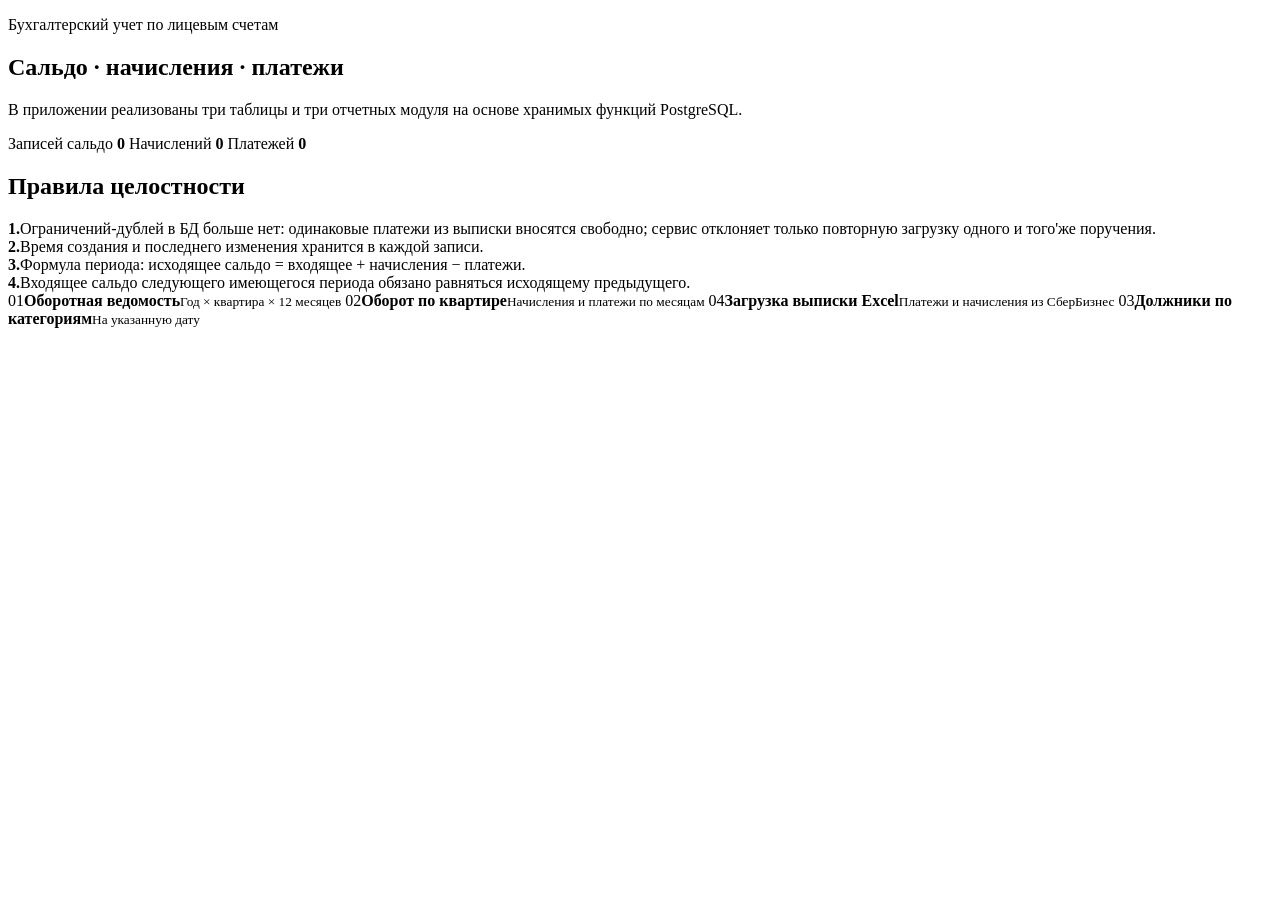
<file: target/classes/templates/index.html>
<!doctype html>
<html lang="ru" xmlns:th="http://www.thymeleaf.org">
<head th:replace="~{fragments/header :: head('Главная')}"></head>
<body>
<div th:replace="~{fragments/header :: nav}"></div>
<main class="wrap page">
    <section class="hero">
        <div>
            <p class="eyebrow">Бухгалтерский учет по лицевым счетам</p>
            <h1>Сальдо · начисления · платежи</h1>
            <p class="lead">В приложении реализованы три таблицы и три отчетных модуля на основе хранимых функций PostgreSQL.</p>
        </div>
    </section>

    <div th:replace="~{fragments/messages :: messages}"></div>

    <section class="grid stats">
        <a class="stat-card" th:href="@{/data/saldo}">
            <span>Записей сальдо</span>
            <strong th:text="${saldoCount}">0</strong>
        </a>
        <a class="stat-card" th:href="@{/data/charges}">
            <span>Начислений</span>
            <strong th:text="${chargeCount}">0</strong>
        </a>
        <a class="stat-card" th:href="@{/data/payments}">
            <span>Платежей</span>
            <strong th:text="${paymentCount}">0</strong>
        </a>
    </section>

    <section class="card">
        <div class="card-head"><h2>Правила целостности</h2></div>
        <div class="rules">
            <div><b>1.</b><span>Ограничений-дублей в БД больше нет: одинаковые платежи из выписки вносятся свободно; сервис отклоняет только повторную загрузку одного и того&#39;же поручения.</span></div>
            <div><b>2.</b><span>Время создания и последнего изменения хранится в каждой записи.</span></div>
            <div><b>3.</b><span>Формула периода: исходящее сальдо = входящее + начисления − платежи.</span></div>
            <div><b>4.</b><span>Входящее сальдо следующего имеющегося периода обязано равняться исходящему предыдущего.</span></div>
        </div>
    </section>

    <section class="grid links">
        <a class="link-card" th:href="@{/reports/turnover}"><span>01</span><b>Оборотная ведомость</b><small>Год × квартира × 12 месяцев</small></a>
        <a class="link-card" th:href="@{/reports/apartment(apartment=1)}"><span>02</span><b>Оборот по квартире</b><small>Начисления и платежи по месяцам</small></a>
        <a class="link-card" th:href="@{/data/import}"><span>04</span><b>Загрузка выписки Excel</b><small>Платежи и начисления из СберБизнес</small></a>
        <a class="link-card" th:href="@{/reports/debtors}"><span>03</span><b>Должники по категориям</b><small>На указанную дату</small></a>
    </section>
</main>
</body>
</html>
</file>
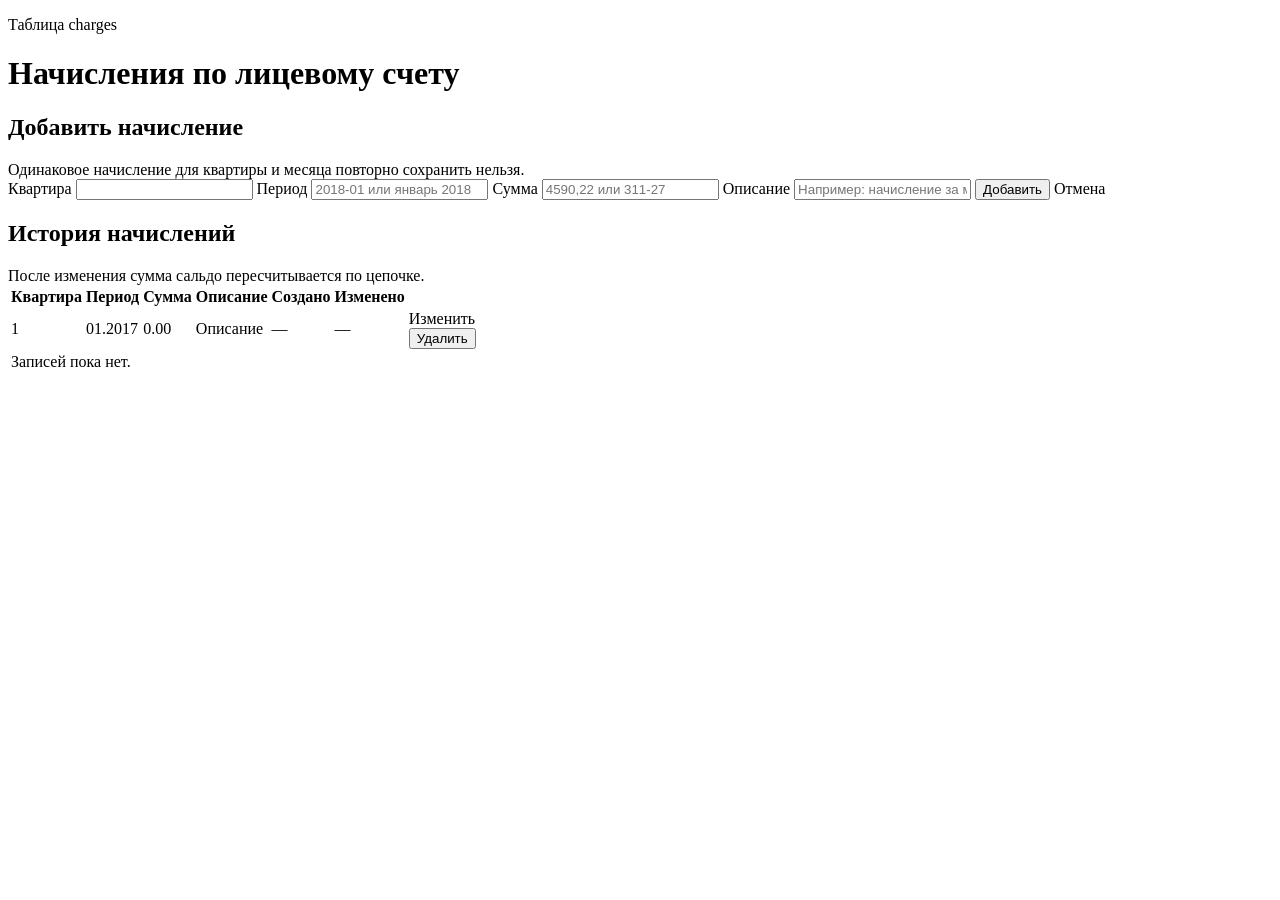
<file: target/classes/templates/data/charges.html>
<!doctype html>
<html lang="ru" xmlns:th="http://www.thymeleaf.org">
<head th:replace="~{fragments/header :: head('Начисления')}"></head>
<body>
<div th:replace="~{fragments/header :: nav}"></div>
<main class="wrap page">
    <div class="page-title"><div><p class="eyebrow">Таблица charges</p><h1>Начисления по лицевому счету</h1></div></div>
    <div th:replace="~{fragments/messages :: messages}"></div>

    <section class="card form-card">
        <div class="card-head"><h2 th:text="${chargeForm.id == null ? 'Добавить начисление' : 'Изменить начисление'}">Добавить начисление</h2><span class="hint">Одинаковое начисление для квартиры и месяца повторно сохранить нельзя.</span></div>
        <form th:action="@{/data/charges}" th:object="${chargeForm}" method="post" class="form-grid">
            <input type="hidden" th:field="*{id}">
            <label>Квартира
                <input type="number" min="1" th:field="*{apartmentNumber}" required>
                <small class="field-error" th:if="${#fields.hasErrors('apartmentNumber')}" th:errors="*{apartmentNumber}"></small>
            </label>
            <label>Период
                <input type="text" placeholder="2018-01 или январь 2018" th:field="*{period}" required>
                <small class="field-error" th:if="${#fields.hasErrors('period')}" th:errors="*{period}"></small>
            </label>
            <label>Сумма
                <input type="text" placeholder="4590,22 или 311-27" th:field="*{amount}" required>
                <small class="field-error" th:if="${#fields.hasErrors('amount')}" th:errors="*{amount}"></small>
            </label>
            <label class="span-2">Описание
                <input type="text" maxlength="255" th:field="*{description}" placeholder="Например: начисление за месяц">
                <small class="field-error" th:if="${#fields.hasErrors('description')}" th:errors="*{description}"></small>
            </label>
            <button class="button primary" type="submit" th:text="${chargeForm.id == null ? 'Добавить' : 'Сохранить изменения'}">Добавить</button>
            <a class="button ghost" th:if="${chargeForm.id != null}" th:href="@{/data/charges}">Отмена</a>
        </form>
    </section>

    <section class="card">
        <div class="card-head"><h2>История начислений</h2><span class="hint">После изменения сумма сальдо пересчитывается по цепочке.</span></div>
        <div class="table-wrap">
            <table>
                <thead><tr><th>Квартира</th><th>Период</th><th>Сумма</th><th>Описание</th><th>Создано</th><th>Изменено</th><th></th></tr></thead>
                <tbody>
                <tr th:each="row : ${rows}">
                    <td th:text="${row.apartmentNumber}">1</td>
                    <td th:text="${#temporals.format(row.period, 'MM.yyyy')}">01.2017</td>
                    <td class="money" th:text="${#numbers.formatDecimal(row.amount,1,2)}">0.00</td>
                    <td th:text="${row.description}">Описание</td>
                    <td th:text="${@timeFormat.format(row.createdAt)}">—</td>
                    <td th:text="${@timeFormat.format(row.updatedAt)}">—</td>
                    <td class="actions">
                        <a class="table-link" th:href="@{/data/charges(edit=${row.id})}">Изменить</a>
                        <form th:action="@{/data/charges/{id}/delete(id=${row.id})}" method="post" onsubmit="return confirm('Удалить начисление?');">
                            <button class="table-link danger" type="submit">Удалить</button>
                        </form>
                    </td>
                </tr>
                <tr th:if="${#lists.isEmpty(rows)}"><td colspan="7" class="empty">Записей пока нет.</td></tr>
                </tbody>
            </table>
        </div>
    </section>
</main>
</body>
</html>
</file>
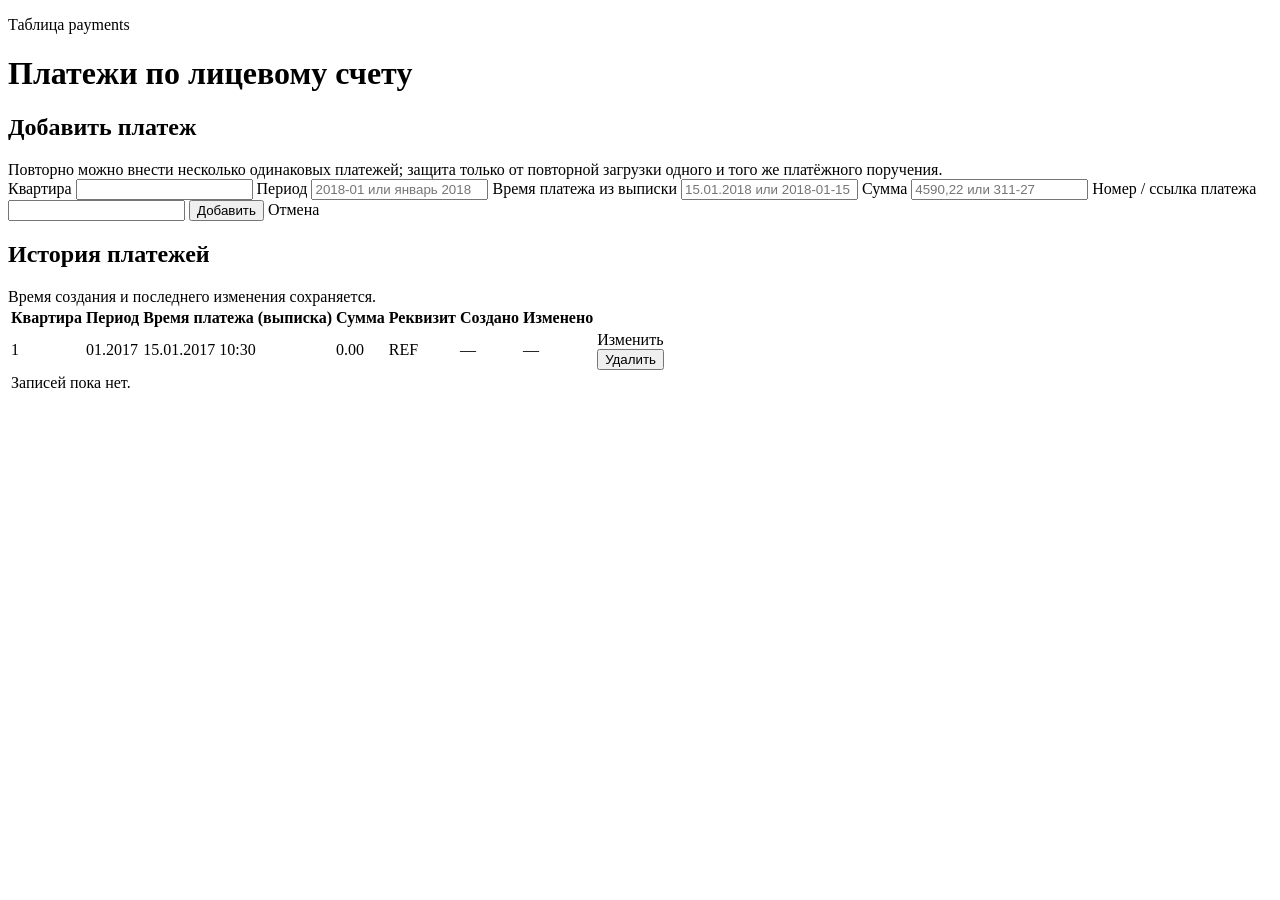
<file: target/classes/templates/data/payments.html>
<!doctype html>
<html lang="ru" xmlns:th="http://www.thymeleaf.org">
<head th:replace="~{fragments/header :: head('Платежи')}"></head>
<body>
<div th:replace="~{fragments/header :: nav}"></div>
<main class="wrap page">
    <div class="page-title"><div><p class="eyebrow">Таблица payments</p><h1>Платежи по лицевому счету</h1></div></div>
    <div th:replace="~{fragments/messages :: messages}"></div>

    <section class="card form-card">
        <div class="card-head"><h2 th:text="${paymentForm.id == null ? 'Добавить платеж' : 'Изменить платеж'}">Добавить платеж</h2><span class="hint">Повторно можно внести несколько одинаковых платежей; защита только от повторной загрузки одного и того же платёжного поручения.</span></div>
        <form th:action="@{/data/payments}" th:object="${paymentForm}" method="post" class="form-grid">
            <input type="hidden" th:field="*{id}">
            <label>Квартира
                <input type="number" min="1" th:field="*{apartmentNumber}" required>
                <small class="field-error" th:if="${#fields.hasErrors('apartmentNumber')}" th:errors="*{apartmentNumber}"></small>
            </label>
            <label>Период
                <input type="text" placeholder="2018-01 или январь 2018" th:field="*{period}" required>
                <small class="field-error" th:if="${#fields.hasErrors('period')}" th:errors="*{period}"></small>
            </label>
            <label>Время платежа из выписки
                <input type="text" placeholder="15.01.2018 или 2018-01-15 10:30" th:field="*{paymentTime}" required>
                <small class="field-error" th:if="${#fields.hasErrors('paymentTime')}" th:errors="*{paymentTime}"></small>
            </label>
            <label>Сумма
                <input type="text" placeholder="4590,22 или 311-27" th:field="*{amount}" required>
                <small class="field-error" th:if="${#fields.hasErrors('amount')}" th:errors="*{amount}"></small>
            </label>
            <label>Номер / ссылка платежа
                <input type="text" maxlength="100" th:field="*{paymentReference}">
                <small class="field-error" th:if="${#fields.hasErrors('paymentReference')}" th:errors="*{paymentReference}"></small>
            </label>
            <button class="button primary" type="submit" th:text="${paymentForm.id == null ? 'Добавить' : 'Сохранить изменения'}">Добавить</button>
            <a class="button ghost" th:if="${paymentForm.id != null}" th:href="@{/data/payments}">Отмена</a>
        </form>
    </section>

    <section class="card">
        <div class="card-head"><h2>История платежей</h2><span class="hint">Время создания и последнего изменения сохраняется.</span></div>
        <div class="table-wrap">
            <table>
                <thead><tr><th>Квартира</th><th>Период</th><th>Время платежа (выписка)</th><th>Сумма</th><th>Реквизит</th><th>Создано</th><th>Изменено</th><th></th></tr></thead>
                <tbody>
                <tr th:each="row : ${rows}">
                    <td th:text="${row.apartmentNumber}">1</td>
                    <td th:text="${#temporals.format(row.period, 'MM.yyyy')}">01.2017</td>
                    <td th:text="${#temporals.format(row.paymentTime, 'dd.MM.yyyy HH:mm')}">15.01.2017 10:30</td>
                    <td class="money" th:text="${#numbers.formatDecimal(row.amount,1,2)}">0.00</td>
                    <td th:text="${row.paymentReference}">REF</td>
                    <td th:text="${@timeFormat.format(row.createdAt)}">—</td>
                    <td th:text="${@timeFormat.format(row.updatedAt)}">—</td>
                    <td class="actions">
                        <a class="table-link" th:href="@{/data/payments(edit=${row.id})}">Изменить</a>
                        <form th:action="@{/data/payments/{id}/delete(id=${row.id})}" method="post" onsubmit="return confirm('Удалить платеж?');">
                            <button class="table-link danger" type="submit">Удалить</button>
                        </form>
                    </td>
                </tr>
                <tr th:if="${#lists.isEmpty(rows)}"><td colspan="8" class="empty">Записей пока нет.</td></tr>
                </tbody>
            </table>
        </div>
    </section>
</main>
</body>
</html>
</file>
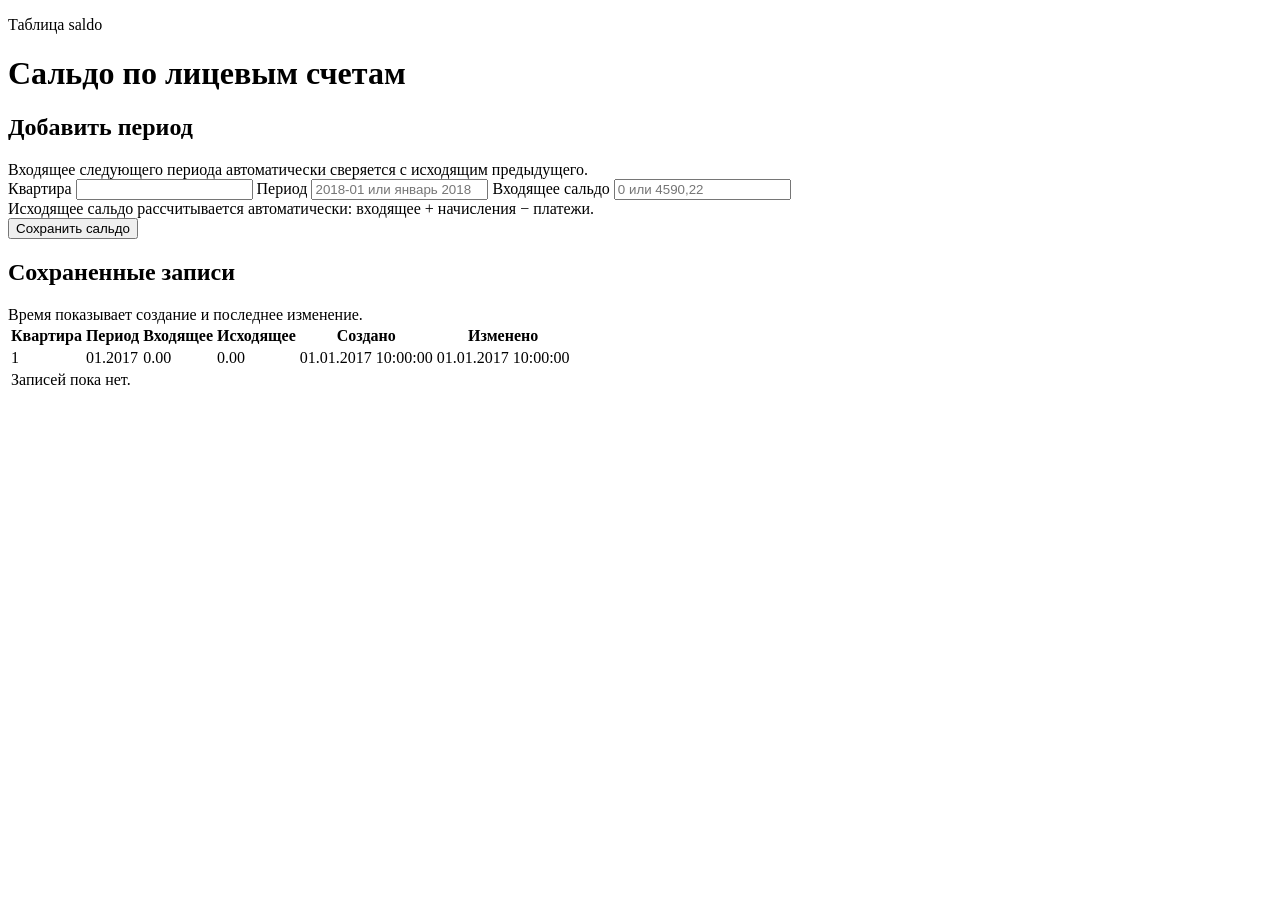
<file: target/classes/templates/data/saldo.html>
<!doctype html>
<html lang="ru" xmlns:th="http://www.thymeleaf.org">
<head th:replace="~{fragments/header :: head('Сальдо')}"></head>
<body>
<div th:replace="~{fragments/header :: nav}"></div>
<main class="wrap page">
    <div class="page-title">
        <div><p class="eyebrow">Таблица saldo</p><h1>Сальдо по лицевым счетам</h1></div>
    </div>
    <div th:replace="~{fragments/messages :: messages}"></div>

    <section class="card form-card">
        <div class="card-head">
            <h2>Добавить период</h2>
            <span class="hint">Входящее следующего периода автоматически сверяется с исходящим предыдущего.</span>
        </div>
        <form th:action="@{/data/saldo}" th:object="${saldoForm}" method="post" class="form-grid">
            <label>Квартира
                <input type="number" min="1" th:field="*{apartmentNumber}" required>
                <small class="field-error" th:if="${#fields.hasErrors('apartmentNumber')}" th:errors="*{apartmentNumber}"></small>
            </label>
            <label>Период
                <input type="text" placeholder="2018-01 или январь 2018" th:field="*{period}" required>
                <small class="field-error" th:if="${#fields.hasErrors('period')}" th:errors="*{period}"></small>
            </label>
            <label>Входящее сальдо
                <input type="text" placeholder="0 или 4590,22" th:field="*{openingBalance}" required>
                <small class="field-error" th:if="${#fields.hasErrors('openingBalance')}" th:errors="*{openingBalance}"></small>
            </label>
            <div class="form-note">Исходящее сальдо рассчитывается автоматически: входящее + начисления − платежи.</div>
            <button class="button primary" type="submit">Сохранить сальдо</button>
        </form>
    </section>

    <section class="card">
        <div class="card-head"><h2>Сохраненные записи</h2><span class="hint">Время показывает создание и последнее изменение.</span></div>
        <div class="table-wrap">
            <table>
                <thead><tr><th>Квартира</th><th>Период</th><th>Входящее</th><th>Исходящее</th><th>Создано</th><th>Изменено</th></tr></thead>
                <tbody>
                <tr th:each="row : ${rows}">
                    <td th:text="${row.apartmentNumber}">1</td>
                    <td th:text="${#temporals.format(row.period, 'MM.yyyy')}">01.2017</td>
                    <td class="money" th:text="${#numbers.formatDecimal(row.openingBalance,1,2)}">0.00</td>
                    <td class="money" th:text="${#numbers.formatDecimal(row.closingBalance,1,2)}">0.00</td>
                    <td th:text="${@timeFormat.format(row.createdAt)}">01.01.2017 10:00:00</td>
                    <td th:text="${@timeFormat.format(row.updatedAt)}">01.01.2017 10:00:00</td>
                </tr>
                <tr th:if="${#lists.isEmpty(rows)}"><td colspan="6" class="empty">Записей пока нет.</td></tr>
                </tbody>
            </table>
        </div>
    </section>
</main>
</body>
</html>
</file>
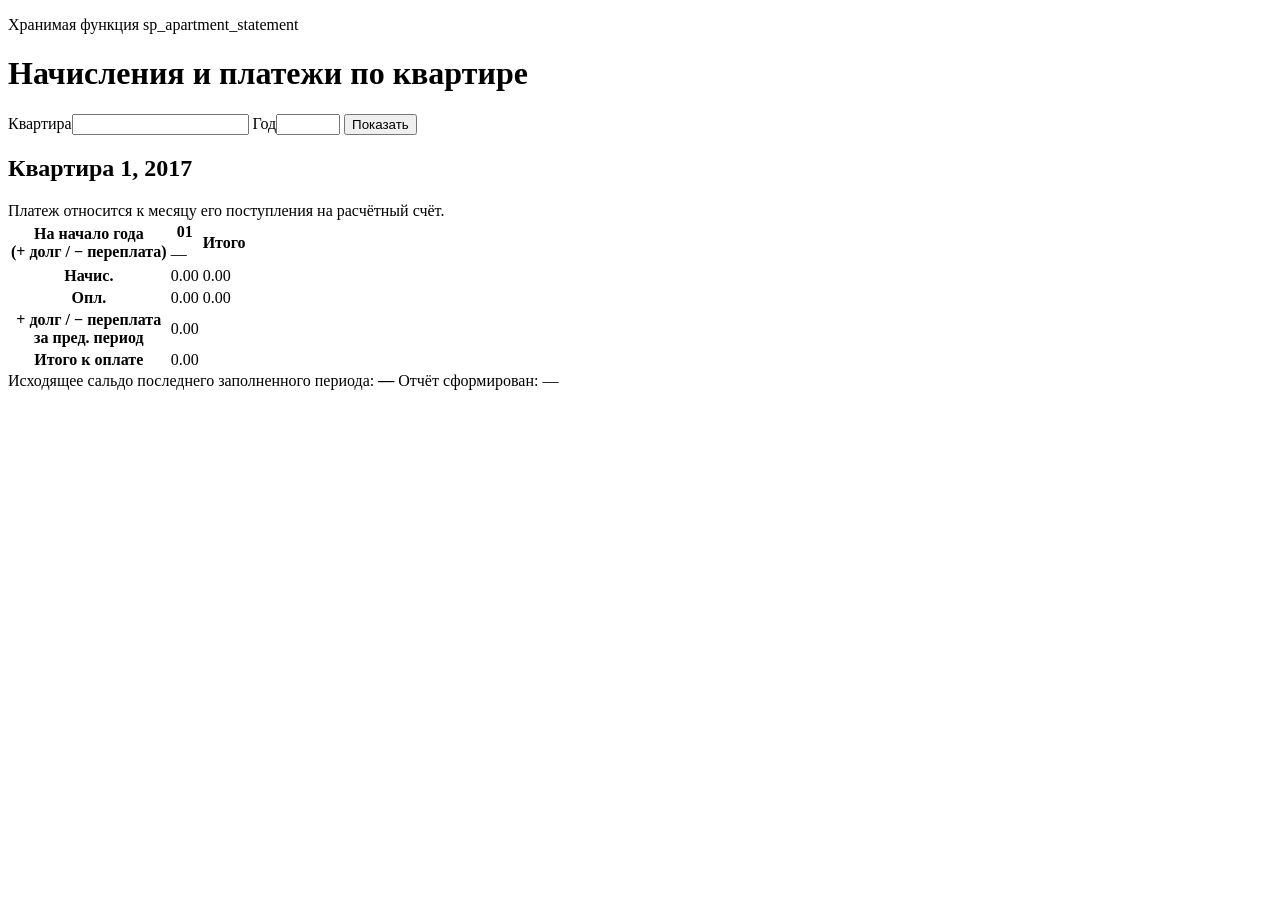
<file: target/classes/templates/reports/apartment.html>
<!doctype html>
<html lang="ru" xmlns:th="http://www.thymeleaf.org">
<head th:replace="~{fragments/header :: head('Оборот по квартире')}"></head>
<body>
<div th:replace="~{fragments/header :: nav}"></div>
<main class="wrap page page-wide">
    <div class="page-title">
        <div><p class="eyebrow">Хранимая функция sp_apartment_statement</p><h1>Начисления и платежи по квартире</h1></div>
        <form method="get" class="compact-form">
            <label>Квартира<input name="apartment" type="number" min="1" th:value="${apartment}" required></label>
            <label>Год<input name="year" type="number" min="2000" max="2100" th:value="${year}" required></label>
            <button class="button primary" type="submit">Показать</button>
        </form>
    </div>

    <section class="card report-card">
        <div class="card-head">
            <h2>Квартира <span th:text="${apartment}">1</span>, <span th:text="${year}">2017</span></h2>
            <span class="hint">Платеж относится к месяцу его поступления на расчётный счёт.</span>
        </div>
        <div class="table-wrap">
            <table class="apartment-report">
                <thead>
                <tr>
                    <th rowspan="2">На начало года<br><span class="tiny">(+ долг / − переплата)</span></th>
                    <th th:each="row : ${rows}" th:text="${row.monthNo < 10 ? '0' + row.monthNo : row.monthNo}">01</th>
                    <th rowspan="2">Итого</th>
                </tr>
                <tr class="tiny-head">
                    <td th:each="row : ${rows}" th:text="${row.actionAt == null ? 'нет записи' : @timeFormat.format(row.actionAt)}">—</td>
                </tr>
                </thead>
                <tbody>
                <tr>
                    <th>Начис.</th>
                    <td th:each="row : ${rows}" class="money" th:text="${#numbers.formatDecimal(row.charges,1,2)}">0.00</td>
                    <td class="money strong" th:text="${#numbers.formatDecimal(totalCharges,1,2)}">0.00</td>
                </tr>
                <tr>
                    <th>Опл.</th>
                    <td th:each="row : ${rows}" class="money" th:text="${#numbers.formatDecimal(row.payments,1,2)}">0.00</td>
                    <td class="money strong" th:text="${#numbers.formatDecimal(totalPayments,1,2)}">0.00</td>
                </tr>
                </tbody>
                <tfoot>
                <tr>
                    <th>+ долг / − переплата<br><span class="tiny">за пред. период</span></th>
                    <td colspan="12" class="money strong" th:text="${#numbers.formatDecimal(previousDebtOrOverpayment,1,2)}">0.00</td>
                    <td></td>
                </tr>
                <tr>
                    <th>Итого к оплате</th>
                    <td colspan="12" class="money payable" th:text="${#numbers.formatDecimal(payable,1,2)}">0.00</td>
                    <td></td>
                </tr>
                </tfoot>
            </table>
        </div>
    </section>

    <section class="card report-meta">
        <span>Исходящее сальдо последнего заполненного периода: </span>
        <strong th:text="${ending == null ? '—' : #numbers.formatDecimal(ending,1,2)}">—</strong>
        <span class="meta-time">Отчёт сформирован: <span th:text="${@timeFormat.format(generatedAt)}">—</span></span>
    </section>
</main>
</body>
</html>
</file>
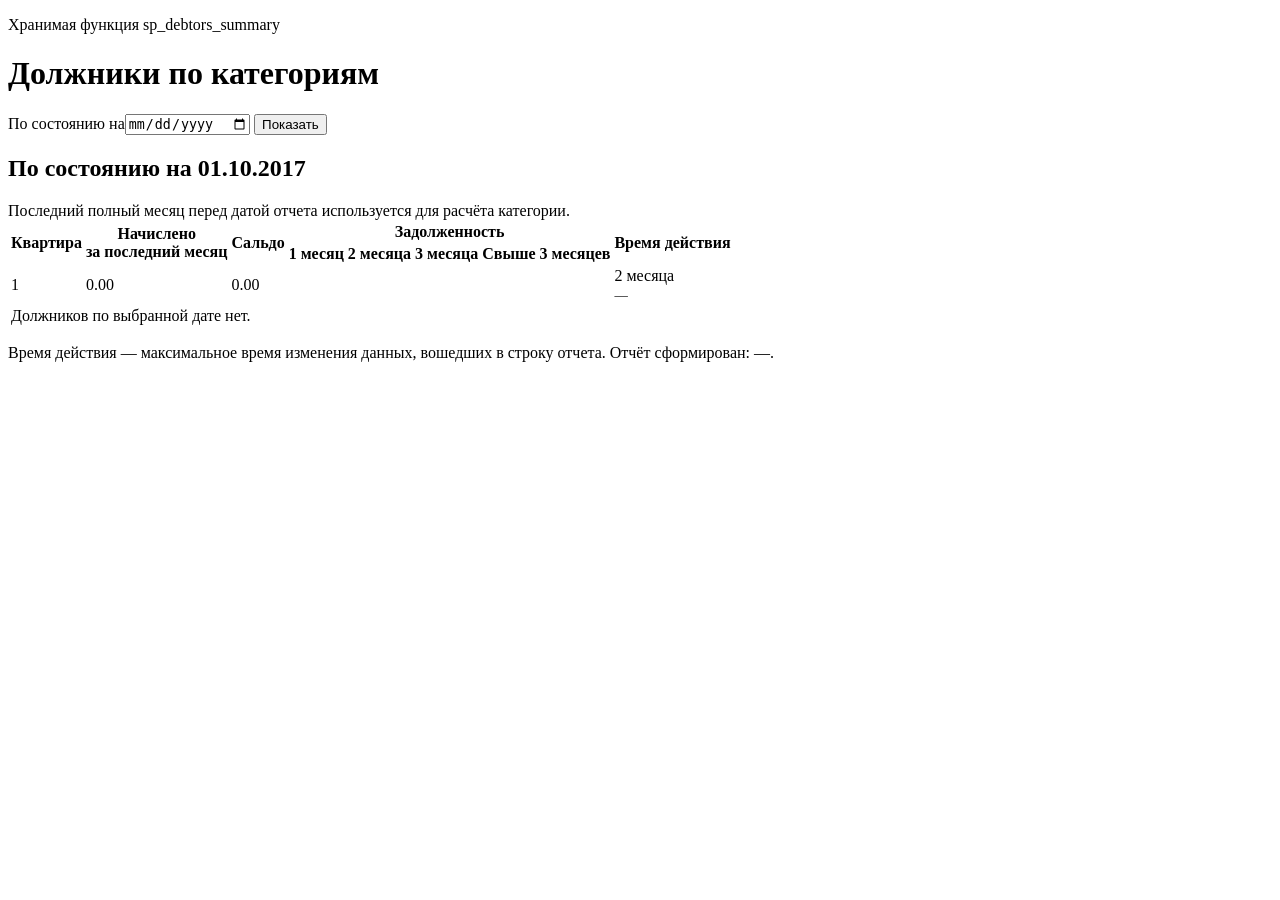
<file: target/classes/templates/reports/debtors.html>
<!doctype html>
<html lang="ru" xmlns:th="http://www.thymeleaf.org">
<head th:replace="~{fragments/header :: head('Должники')}"></head>
<body>
<div th:replace="~{fragments/header :: nav}"></div>
<main class="wrap page page-wide">
    <div class="page-title">
        <div><p class="eyebrow">Хранимая функция sp_debtors_summary</p><h1>Должники по категориям</h1></div>
        <form method="get" class="compact-form">
            <label>По состоянию на<input name="asOf" type="date" th:value="${asOf}"></label>
            <button class="button primary" type="submit">Показать</button>
        </form>
    </div>

    <section class="card report-card">
        <div class="card-head">
            <h2>По состоянию на <span th:text="${#temporals.format(asOf, 'dd.MM.yyyy')}">01.10.2017</span></h2>
            <span class="hint">Последний полный месяц перед датой отчета используется для расчёта категории.</span>
        </div>
        <div class="table-wrap">
            <table class="debtors-table">
                <thead>
                <tr>
                    <th rowspan="2">Квартира</th>
                    <th rowspan="2">Начислено<br>за последний месяц</th>
                    <th rowspan="2">Сальдо</th>
                    <th colspan="4">Задолженность</th>
                    <th rowspan="2">Время действия</th>
                </tr>
                <tr>
                    <th>1 месяц</th><th>2 месяца</th><th>3 месяца</th><th>Свыше 3 месяцев</th>
                </tr>
                </thead>
                <tbody>
                <tr th:each="row : ${rows}">
                    <td class="strong" th:text="${row.apartmentNumber}">1</td>
                    <td class="money" th:text="${#numbers.formatDecimal(row.lastMonthCharge,1,2)}">0.00</td>
                    <td class="money" th:text="${#numbers.formatDecimal(row.balance,1,2)}">0.00</td>
                    <td class="money" th:text="${row.oneMonth == null ? '' : #numbers.formatDecimal(row.oneMonth,1,2)}"></td>
                    <td class="money" th:text="${row.twoMonths == null ? '' : #numbers.formatDecimal(row.twoMonths,1,2)}"></td>
                    <td class="money" th:text="${row.threeMonths == null ? '' : #numbers.formatDecimal(row.threeMonths,1,2)}"></td>
                    <td class="money" th:text="${row.overThreeMonths == null ? '' : #numbers.formatDecimal(row.overThreeMonths,1,2)}"></td>
                    <td><span class="badge" th:text="${row.debtCategory}">2 месяца</span><br><small th:text="${@timeFormat.format(row.actionAt)}">—</small></td>
                </tr>
                <tr th:if="${#lists.isEmpty(rows)}"><td colspan="8" class="empty">Должников по выбранной дате нет.</td></tr>
                </tbody>
            </table>
        </div>
    </section>
    <p class="subtle">Время действия — максимальное время изменения данных, вошедших в строку отчета. Отчёт сформирован: <span th:text="${@timeFormat.format(generatedAt)}">—</span>.</p>
</main>
</body>
</html>
</file>
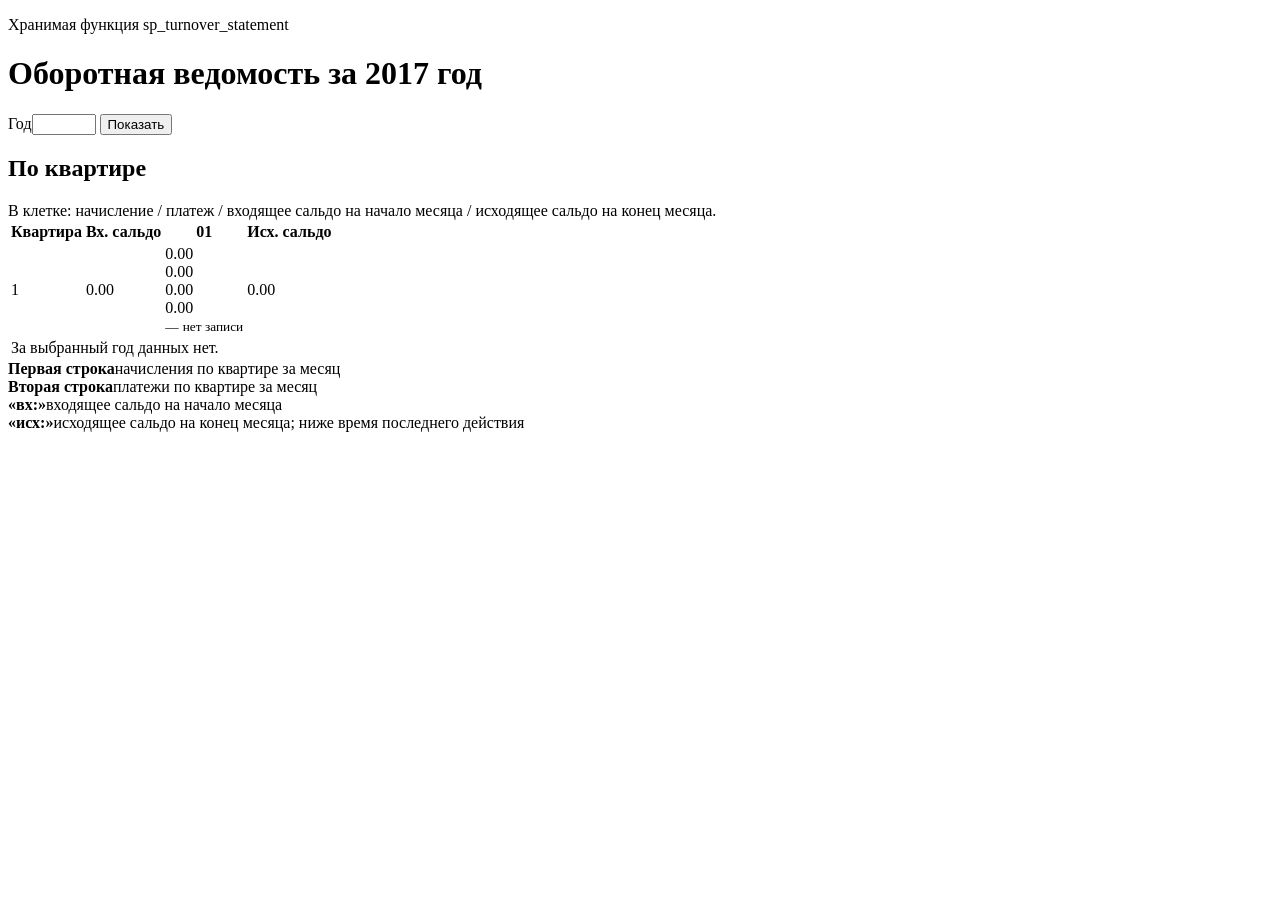
<file: target/classes/templates/reports/turnover.html>
<!doctype html>
<html lang="ru" xmlns:th="http://www.thymeleaf.org">
<head th:replace="~{fragments/header :: head('Оборотная ведомость')}"></head>
<body>
<div th:replace="~{fragments/header :: nav}"></div>
<main class="wrap page page-wide">
    <div class="page-title">
        <div><p class="eyebrow">Хранимая функция sp_turnover_statement</p><h1>Оборотная ведомость за <span th:text="${year}">2017</span> год</h1></div>
        <form method="get" class="compact-form">
            <label>Год<input name="year" type="number" min="2000" max="2100" th:value="${year}" required></label>
            <button class="button primary" type="submit">Показать</button>
        </form>
    </div>

    <section class="card report-card">
        <div class="card-head">
            <h2>По квартире</h2>
            <span class="hint">В клетке: начисление / платеж / входящее сальдо на начало месяца / исходящее сальдо на конец месяца.</span>
        </div>
        <div class="table-wrap">
            <table class="turnover-table">
                <thead>
                <tr>
                    <th>Квартира</th>
                    <th>Вх. сальдо</th>
                    <th th:each="m : ${#numbers.sequence(1,12)}" th:text="${m < 10 ? '0' + m : m}">01</th>
                    <th>Исх. сальдо</th>
                </tr>
                </thead>
                <tbody>
                <tr th:each="apt : ${apartments}">
                    <td class="strong" th:text="${apt.apartmentNumber}">1</td>
                    <td class="money" th:text="${apt.openingBalance == null ? '—' : #numbers.formatDecimal(apt.openingBalance,1,2)}">0.00</td>
                    <td th:each="cell : ${apt.months}" class="month-cell" th:classappend="${!cell.present ? 'not-stored' : ''}">
                        <span th:text="${#numbers.formatDecimal(cell.charges,1,2)}">0.00</span><br>
                        <span th:text="${#numbers.formatDecimal(cell.payments,1,2)}">0.00</span><br>
                        <span class="opening" th:text="'вх: ' + (${cell.openingBalance == null ? '—' : #numbers.formatDecimal(cell.openingBalance,1,2)})">0.00</span><br>
                        <span class="closing" th:text="'исх: ' + (${cell.closingBalance == null ? '—' : #numbers.formatDecimal(cell.closingBalance,1,2)})">0.00</span><br>
                        <small th:if="${cell.actionAt != null}" th:text="${@timeFormat.format(cell.actionAt)}">—</small>
                        <small th:if="${cell.actionAt == null}" class="muted">нет записи</small>
                    </td>
                    <td class="money strong" th:text="${#numbers.formatDecimal(apt.outgoingBalance,1,2)}">0.00</td>
                </tr>
                <tr th:if="${#lists.isEmpty(apartments)}"><td colspan="15" class="empty">За выбранный год данных нет.</td></tr>
                </tbody>
            </table>
        </div>
    </section>

    <section class="legend card">
        <div><b>Первая строка</b><span>начисления по квартире за месяц</span></div>
        <div><b>Вторая строка</b><span>платежи по квартире за месяц</span></div>
        <div><b>«вх:»</b><span>входящее сальдо на начало месяца</span></div>
        <div><b>«исх:»</b><span>исходящее сальдо на конец месяца; ниже время последнего действия</span></div>
    </section>
</main>
</body>
</html>
</file>
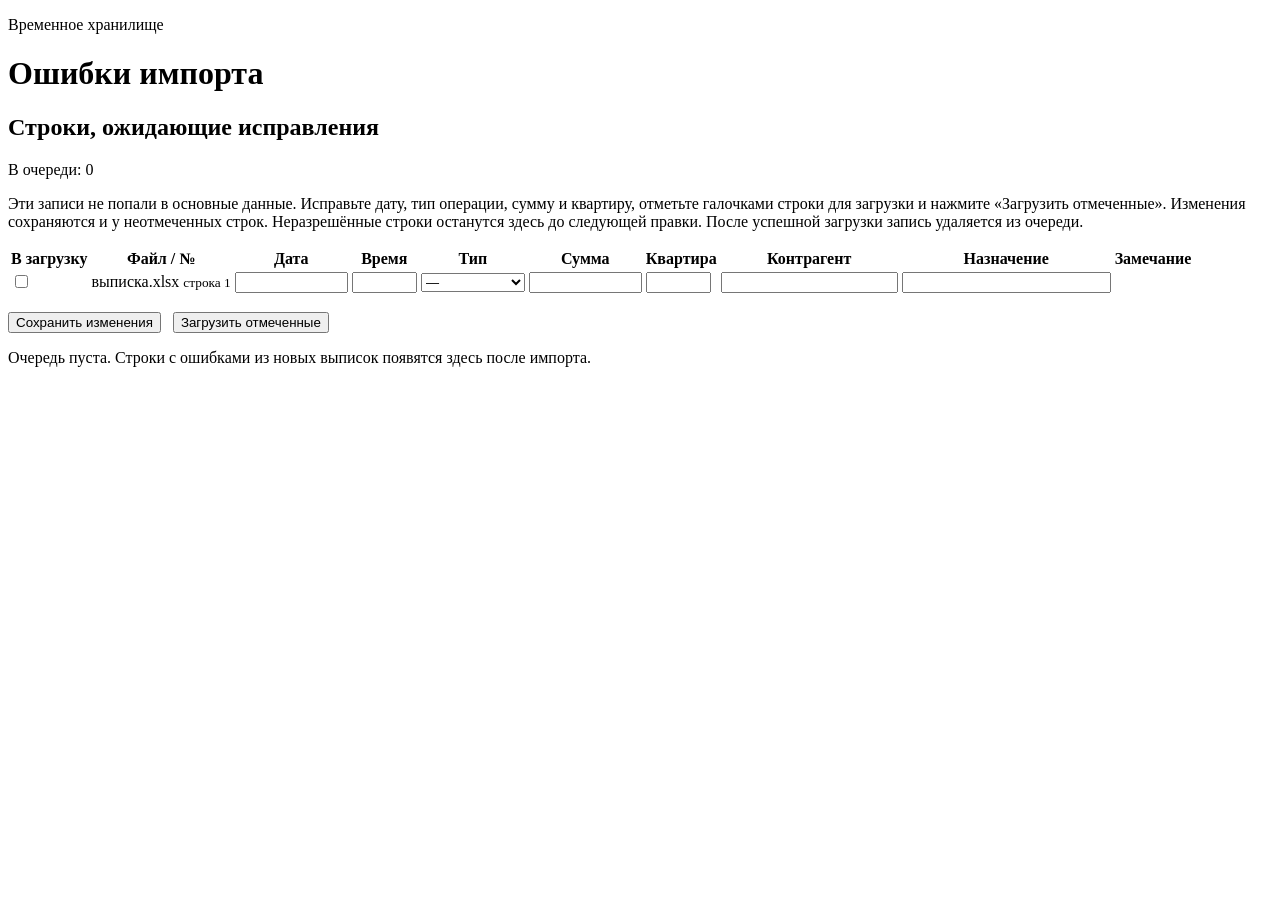
<file: src/main/resources/templates/data/import-errors.html>
<!doctype html>
<html lang="ru" xmlns:th="http://www.thymeleaf.org">
<head th:replace="~{fragments/header :: head('Ошибки импорта')}"></head>
<body>
<div th:replace="~{fragments/header :: nav}"></div>
<main class="wrap page">
    <div class="page-title">
        <div><p class="eyebrow">Временное хранилище</p><h1>Ошибки импорта</h1></div>
    </div>
    <div th:replace="~{fragments/messages :: messages}"></div>

    <section class="card">
        <div class="card-head">
            <h2>Строки, ожидающие исправления</h2>
            <span class="hint" th:text="|В очереди: ${#lists.size(rows)}|">В очереди: 0</span>
        </div>
        <p class="hint">Эти записи не попали в основные данные. Исправьте дату, тип операции, сумму и квартиру,
            отметьте галочками строки для загрузки и нажмите «Загрузить отмеченные». Изменения сохраняются и у
            неотмеченных строк. Неразрешённые строки останутся здесь до следующей правки.
            После успешной загрузки запись удаляется из очереди.</p>

        <form th:if="${!#lists.isEmpty(rows)}" th:action="@{/data/import/errors/import}" method="post">
            <div class="table-wrap">
                <table>
                    <thead>
                    <tr>
                        <th>В загрузку</th><th>Файл / №</th><th>Дата</th><th>Время</th><th>Тип</th><th>Сумма</th>
                        <th>Квартира</th><th>Контрагент</th><th>Назначение</th><th>Замечание</th>
                    </tr>
                    </thead>
                    <tbody>
                    <tr th:each="row, st : ${rows}">
                        <td><input type="checkbox" value="1"
                                   th:name="|rows[${st.index}].selected|"
                                   th:checked="${row.selected}"
                                   aria-label="Отметить запись для загрузки"></td>
                        <td>
                            <input type="hidden" th:name="|rows[${st.index}].pendingId|" th:value="${row.pendingId}">
                            <input type="hidden" th:name="|rows[${st.index}].orderNo|" th:value="${row.orderNo}">
                            <span th:text="${row.sourceFile}">выписка.xlsx</span>
                            <small>строка <span th:text="${row.orderNo}">1</span></small>
                        </td>
                        <td><input type="text" size="12" th:name="|rows[${st.index}].date|" th:value="${row.date}"></td>
                        <td><input type="text" size="6" th:name="|rows[${st.index}].time|" th:value="${row.time}"></td>
                        <td>
                            <select th:name="|rows[${st.index}].incoming|">
                                <option value="" th:selected="${row.incoming == ''}">—</option>
                                <option value="1" th:selected="${row.incoming == '1'}">Поступление</option>
                                <option value="0" th:selected="${row.incoming == '0'}">Списание</option>
                            </select>
                        </td>
                        <td><input type="text" size="12" th:name="|rows[${st.index}].amount|" th:value="${row.amount}"></td>
                        <td><input type="text" size="6" th:name="|rows[${st.index}].apartment|" th:value="${row.apartment}"></td>
                        <td><input type="text" size="20" th:name="|rows[${st.index}].party|" th:value="${row.party}"></td>
                        <td><input type="text" size="24" th:name="|rows[${st.index}].purpose|" th:value="${row.purpose}"></td>
                        <td class="danger" style="max-width:220px" th:text="${row.problem}"></td>
                    </tr>
                    </tbody>
                </table>
            </div>
            <div class="form-actions" style="display:flex; gap:12px; margin-top:16px;">
                <button class="button" type="submit" th:formaction="@{/data/import/errors/save}">
                    Сохранить изменения
                </button>
                <button class="button primary" type="submit"
                        onclick="return confirm('Загрузить только отмеченные корректные строки в основные данные?');">
                    Загрузить отмеченные
                </button>
            </div>
        </form>
        <p class="empty" th:if="${#lists.isEmpty(rows)}">
            Очередь пуста. Строки с ошибками из новых выписок появятся здесь после импорта.
        </p>
    </section>
</main>
</body>
</html>
</file>
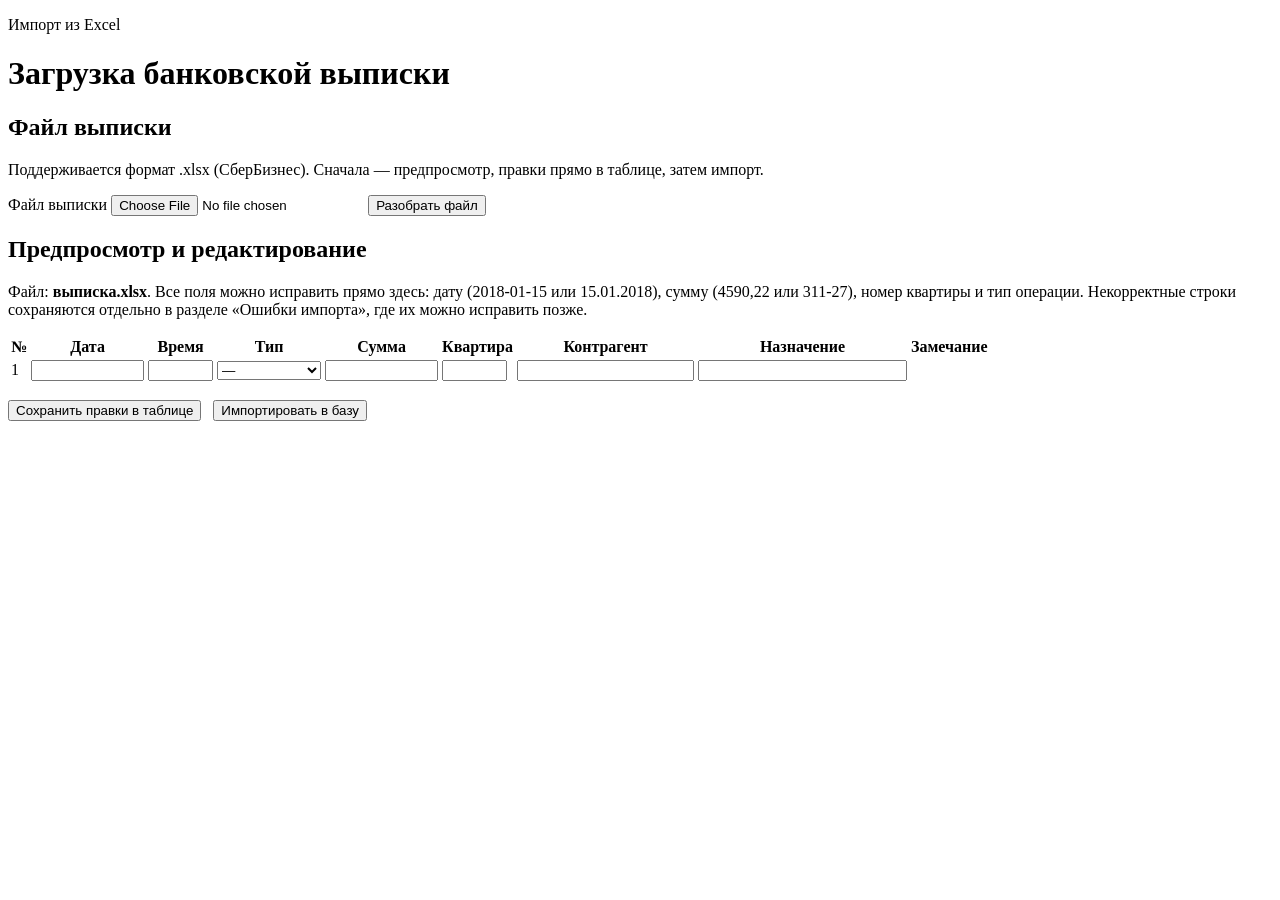
<file: src/main/resources/templates/data/import.html>
<!doctype html>
<html lang="ru" xmlns:th="http://www.thymeleaf.org">
<head th:replace="~{fragments/header :: head('Загрузка выписки')}"></head>
<body>
<div th:replace="~{fragments/header :: nav}"></div>
<main class="wrap page">
    <div class="page-title"><div><p class="eyebrow">Импорт из Excel</p><h1>Загрузка банковской выписки</h1></div></div>
    <div th:replace="~{fragments/messages :: messages}"></div>

    <section class="card form-card">
        <div class="card-head"><h2>Файл выписки</h2><span class="hint">Поддерживается формат .xlsx (СберБизнес). Сначала — предпросмотр, правки прямо в таблице, затем импорт.</span></div>
        <p class="hint" th:if="${notice}" th:text="${notice}"></p>

        <form th:action="@{/data/import/parse}" method="post" enctype="multipart/form-data" class="form-grid">
            <label>Файл выписки
                <input type="file" name="file" accept=".xlsx,.xls" required>
            </label>
            <button class="button primary" type="submit">Разобрать файл</button>
        </form>
    </section>

    <form th:if="${parsedRows != null and !parsedRows.isEmpty()}"
          th:action="@{/data/import/commit}" method="post" id="importForm">
        <input type="hidden" name="fileName" th:value="${fileName}">

        <section class="card">
            <div class="card-head">
                <h2>Предпросмотр и редактирование</h2>
                <span class="hint" th:if="${summary}" th:text="${summary}"></span>
            </div>
            <p class="hint">Файл: <b th:text="${fileName}">выписка.xlsx</b>. Все поля можно исправить прямо здесь:
                дату (2018-01-15 или 15.01.2018), сумму (4590,22 или 311-27), номер квартиры и тип операции.
                Некорректные строки сохраняются отдельно в разделе
                <a th:href="@{/data/import/errors}">«Ошибки импорта»</a>, где их можно исправить позже.</p>

            <div class="table-wrap">
                <table>
                    <thead><tr>
                        <th>№</th><th>Дата</th><th>Время</th><th>Тип</th><th>Сумма</th>
                        <th>Квартира</th><th>Контрагент</th><th>Назначение</th><th>Замечание</th>
                    </tr></thead>
                    <tbody>
                    <tr th:each="row, st : ${parsedRows}">
                        <td>
                            <input type="hidden" th:name="|rows[${st.index}].orderNo|" th:value="${row.orderNo}">
                            <span th:text="${row.orderNo}">1</span>
                        </td>
                        <td><input type="text" size="12"
                                   th:name="|rows[${st.index}].date|" th:value="${row.date}"></td>
                        <td><input type="text" size="6"
                                   th:name="|rows[${st.index}].time|" th:value="${row.time}"></td>
                        <td>
                            <select th:name="|rows[${st.index}].incoming|">
                                <option value="" th:selected="${row.incoming == ''}">—</option>
                                <option value="1" th:selected="${row.incoming == '1'}">Поступление</option>
                                <option value="0" th:selected="${row.incoming == '0'}">Списание</option>
                            </select>
                        </td>
                        <td><input type="text" size="12"
                                   th:name="|rows[${st.index}].amount|" th:value="${row.amount}"></td>
                        <td><input type="text" size="6"
                                   th:name="|rows[${st.index}].apartment|" th:value="${row.apartment}"></td>
                        <td><input type="text" size="20"
                                   th:name="|rows[${st.index}].party|" th:value="${row.party}"></td>
                        <td><input type="text" size="24"
                                   th:name="|rows[${st.index}].purpose|" th:value="${row.purpose}"></td>
                        <td class="danger" style="max-width:220px">
                            <input type="hidden" th:name="|rows[${st.index}].problem|" th:value="${row.problem}">
                            <span th:text="${row.problem}"></span>
                        </td>
                    </tr>
                    </tbody>
                </table>
            </div>

            <div class="form-actions" style="display:flex; gap:12px; margin-top:16px;">
                <button class="button" type="submit"
                        th:formaction="@{/data/import/edit}">Сохранить правки в таблице</button>
                <button class="button primary" type="submit"
                        onclick="return confirm('Импортировать операции из таблицы в базу?');">
                    Импортировать в базу
                </button>
            </div>
        </section>
    </form>
</main>
</body>
</html>
</file>
